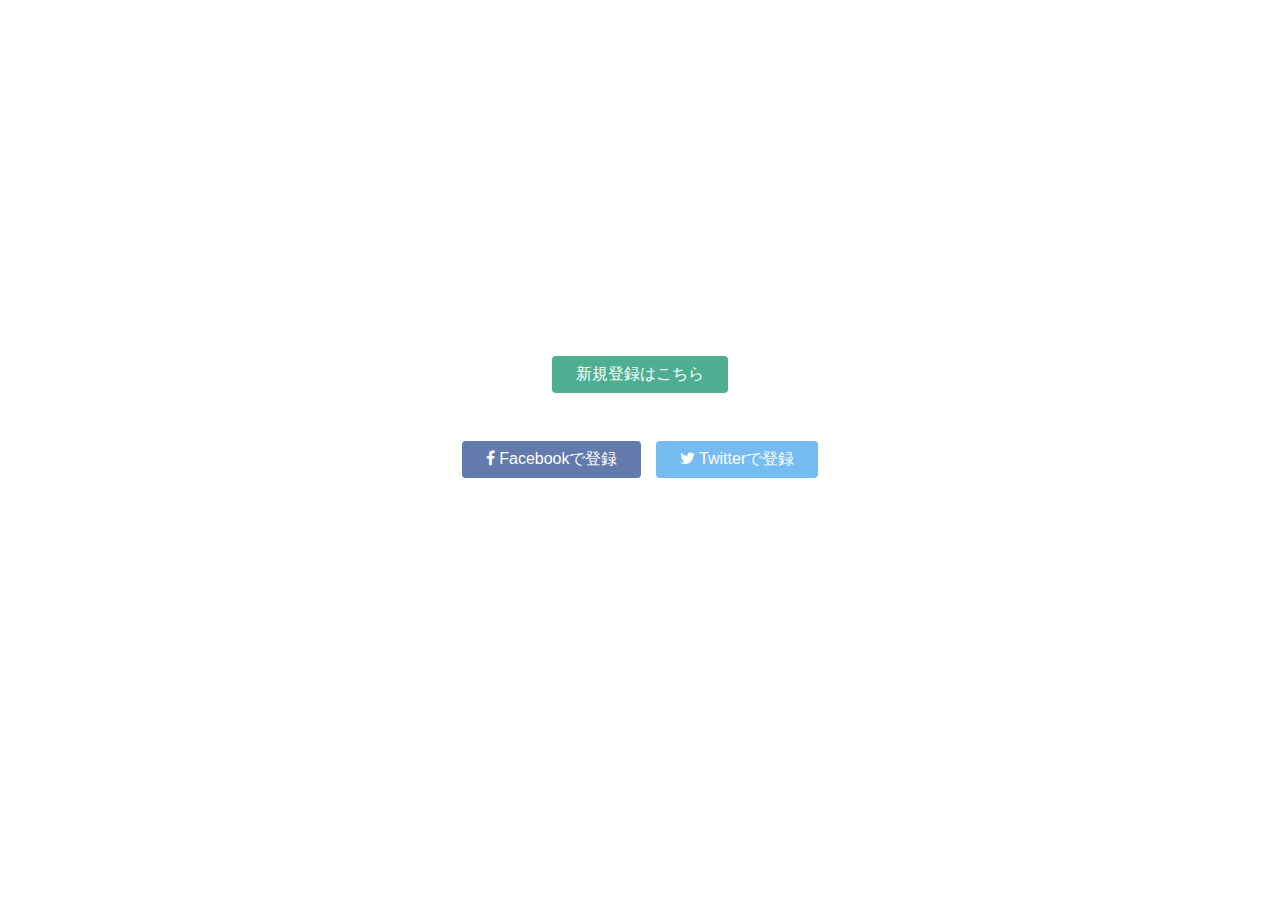
<file: page1/index.html>
<!DOCTYPE html>
<html>
<head>
  <meta charset="utf-8">
  <title>Progate</title>
  <link rel="stylesheet" href="stylesheet.css">
  <!-- ここでFont Awesomeを読み込んでください -->
  <link rel="stylesheet" href="//maxcdn.bootstrapcdn.com/font-awesome/4.3.0/css/font-awesome.min.css">
  </head>
<body>
  <!-- ここにコードを書いていきましょう -->
  <div class="first">
    <h1>LEARN TO CODE.</h1>
    <h1>LEARN TO BE CREATIVE.</h1>
    <p>Progateはオンラインプログラミング学習サービスです。</p>
    <p>初心者にもやさしいスライドとレッスンで、ウェブサービスを作りながらプログラミングを学んでいきましょう。</p>
  
    <div class="app">
      
      <a  class="sinki">新規登録はこちら</a>
        
      <p>or</p>
  
      <div class="aicon">
        <a class="facebook">
          <span class="fa fa-facebook-f"></span>
          Facebookで登録
        </a>
        
        <a class="twitter">
          <span class="fa fa-twitter"></span>
          Twitterで登録
        </a>
      </div>
      
    </div>
  
  </div>
  
</body>
</html>
</file>
<file: page1/stylesheet.css>
/* CSSのリセット（消さないでください） */
html, body,
ul, ol, li,
h1, h2, h3, h4, h5, h6, p, div {
  margin: 0;
  padding: 0;
}

body {
  font-family: 'Hiragino Kaku Gothic ProN W3', sans-serif;
}

li {
  list-style: none;
}

a {
  text-decoration: none;
}

/* ここからCSSを書いていきましょう */

.first {
  font-weight:bold;
  background-image:url(https://prog-8.com/images/html/advanced/top.png);
  background-size:cover;
  padding-top:180px;
  padding-bottom:100px;
}

.first h1{
  font-size:45px;
  letter-spacing:5px;
  opacity:0.7;
  text-align:center;
  color:white;
}

.first p{
  font-size:16px;
  opacity:0.7;
  text-align:center;
  color:white;
}

.app{
  text-align:center;
  color:white;
  padding-top:30px;
  font-weight:normal;
}

.app p{
  margin:15px 0;
}

.sinki{
  background-color:#239b76;
  padding:8px 24px;
  opacity:0.8;
  display:inline-block;
  border-radius:4px;
}

.sinki:hover{
  cursor:pointer;
  background-color:#239b76;
  opacity:1;
}

.facebook{
  margin-right:10px;
  background-color:#3b5998;
  padding:8px 24px;
  opacity:0.8;
  display:inline-block;
  border-radius:4px;
}

.facebook:hover{
  cursor:pointer;
  background-color:#3b5998;
  opacity:1;
}

.twitter{
  background-color:#55acee;
  padding:8px 24px;
  opacity:0.8;
  display:inline-block;
  border-radius:4px;
}

.twitter:hover{
  cursor:pointer;
  background-color:#55acee;
  opacity:1;
}
</file>
